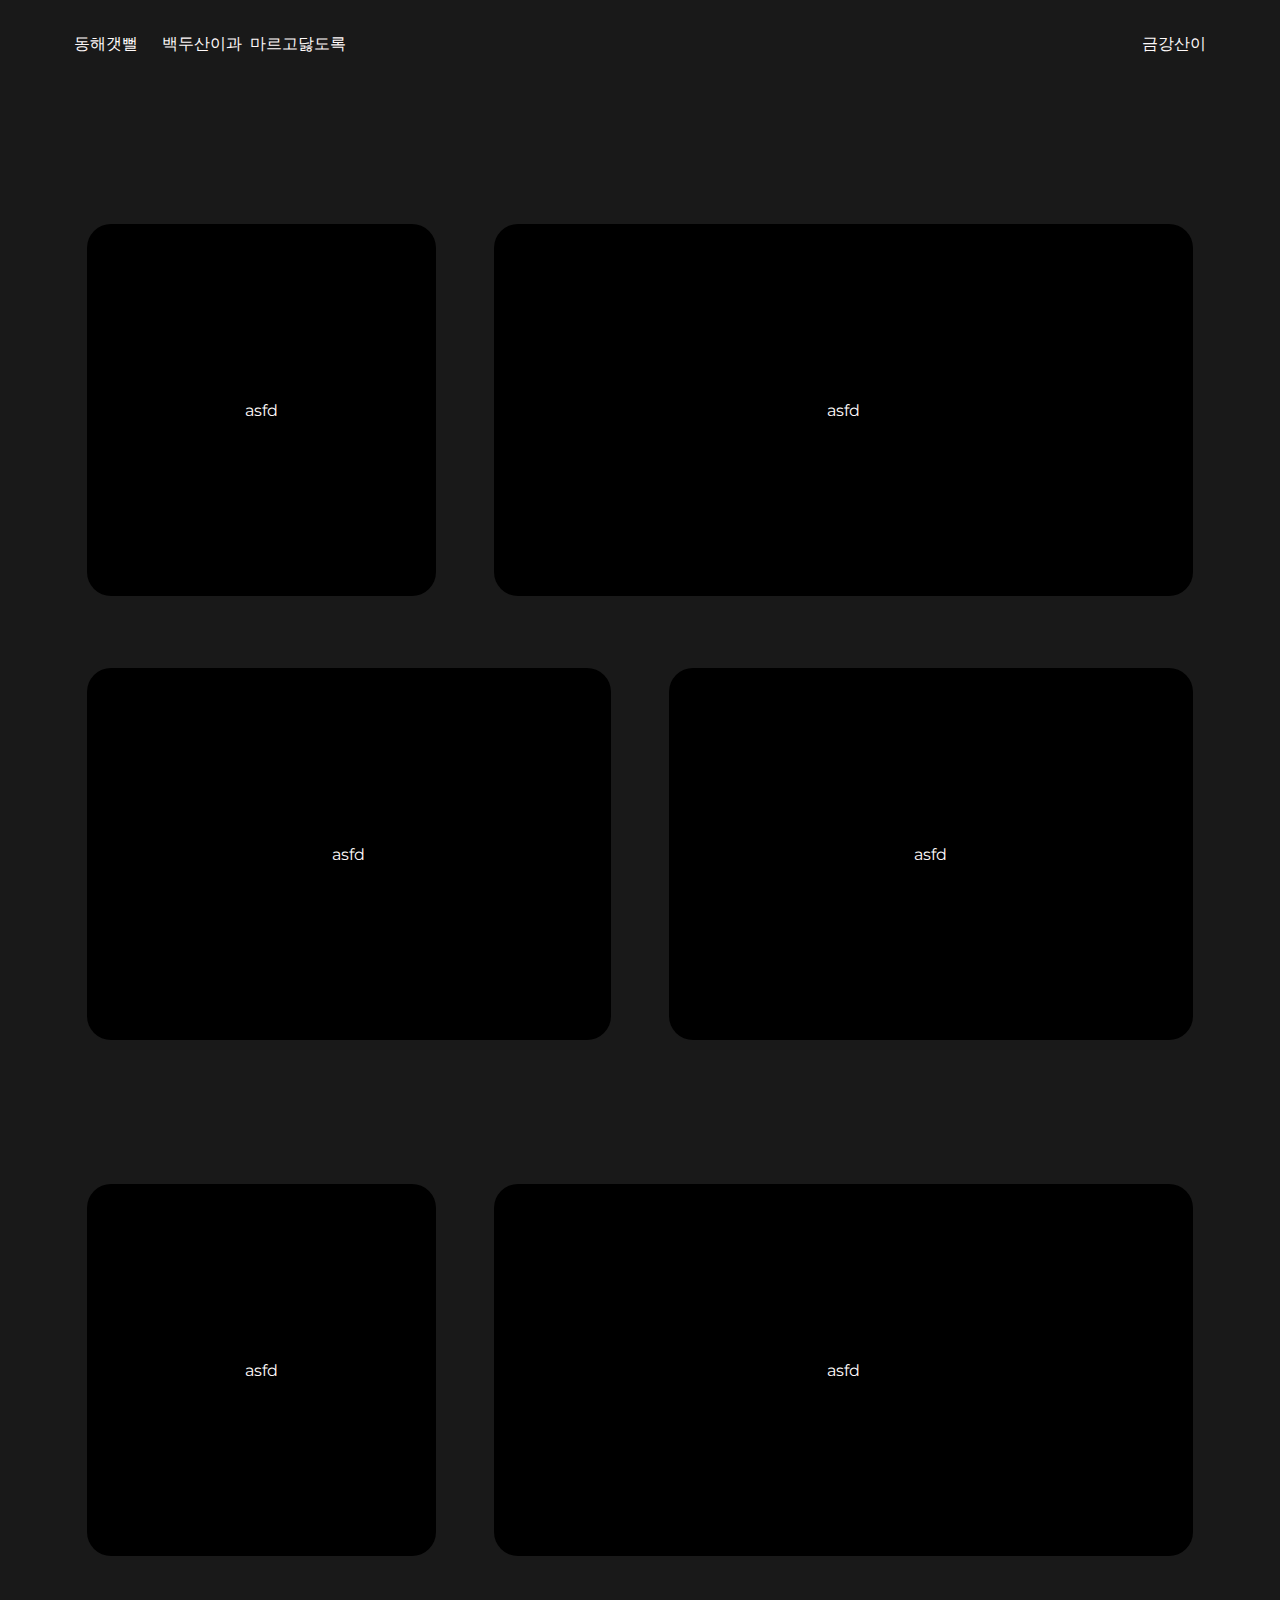
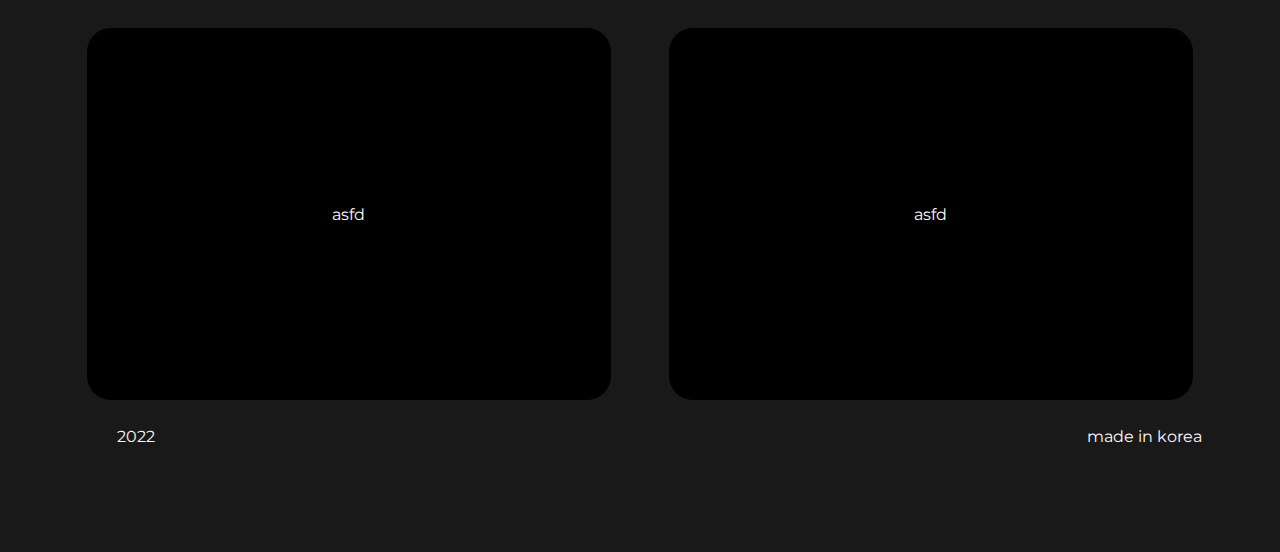
<file: index.html>
<!DOCTYPE html>
<html lang="en">
  <head>
    <meta charset="UTF-8" />
    <meta http-equiv="X-UA-Compatible" content="IE=edge" />
    <meta name="viewport" content="width=, initial-scale=1.0" />
    <title>debato</title>
    <link rel="stylesheet" href="./css/common.css" />
    <link rel="stylesheet" href="./css/index.css" />
  </head>
  <body>
    <!-- <header class="canvas"> -->
    <div class="main-content-container">
      <div class="header">
        <a>동해갯뻘</a>
        <a>백두산이과</a>
        <a>마르고닳도록</a>
        <a class="profile"> 금강산이</a>
      </div>
      <div class="row1">
        <div id="row1-inside-1">asfd</div>
        <div id="row1-inside-2">asfd</div>
      </div>
      <div class="row2">
        <div id="row2-inside-1">asfd</div>
        <div id="row2-inside-2">asfd</div>
      </div>
      <div class="row1">
        <div id="row1-inside-1">asfd</div>
        <div id="row1-inside-2">asfd</div>
      </div>
      <div class="row2">
        <div id="row2-inside-1">asfd</div>
        <div id="row2-inside-2">asfd</div>
      </div>
      <div class="footer">
        <div id="year">2022</div>
        <div>made in korea</div>
      </div>
    </div>
  </body>
</html>
</file>
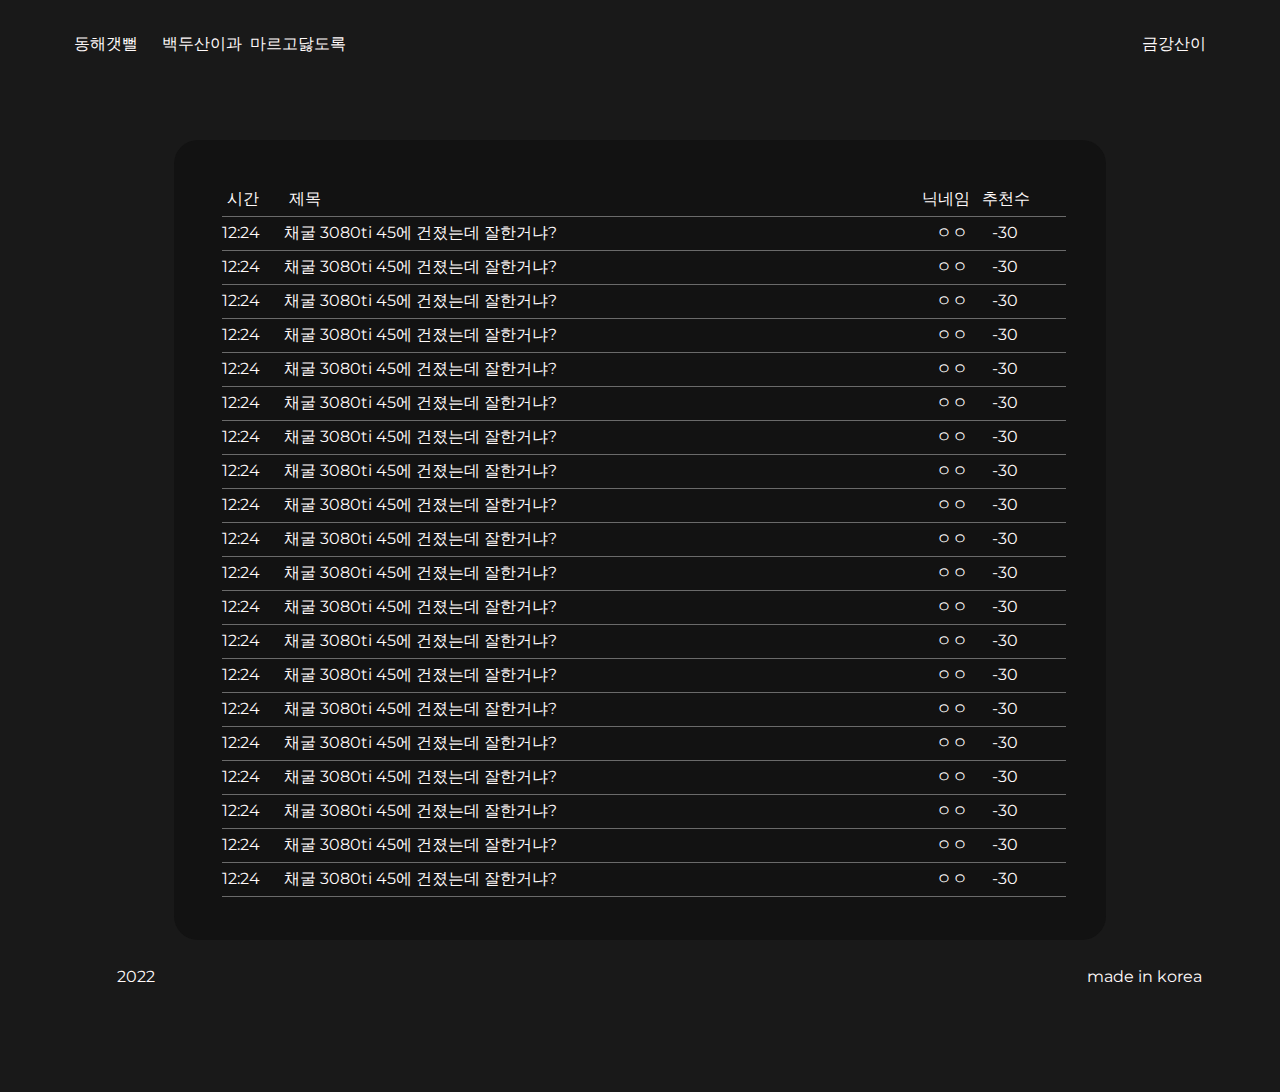
<file: board.html>
<!DOCTYPE html>
<html lang="en">
  <head>
    <meta charset="UTF-8" />
    <meta http-equiv="X-UA-Compatible" content="IE=edge" />
    <meta name="viewport" content="width=, initial-scale=1.0" />
    <title>debato</title>
    <link rel="stylesheet" href="./css/common.css" />
    <link rel="stylesheet" href="./css/board.css" />
  </head>
  <body>
    <!-- <header class="canvas"> -->
    <div class="main-content-container">
      <div class="header">
        <a>동해갯뻘</a>
        <a>백두산이과</a>
        <a>마르고닳도록</a>
        <a class="profile"> 금강산이</a>
      </div>
      <section class="board-section">
        <div id="post" class="post">
          <span id="posted-time-container">시간</span>
          <span id="title-container">제목</span>
          <span id="poster-container">닉네임</span>
          <span id="recommanded-container">추천수</span>
        </div>
        <div id="post" class="post">
          <span id="posted-time">12:24</span>
          <span id="title">채굴 3080ti 45에 건졌는데 잘한거냐?</span>
          <span id="poster">ㅇㅇ</span>
          <span id="recommanded">-30</span>
        </div>
        <div id="post" class="post">
          <span id="posted-time">12:24</span>
          <span id="title">채굴 3080ti 45에 건졌는데 잘한거냐?</span>
          <span id="poster">ㅇㅇ</span>
          <span id="recommanded">-30</span>
        </div>
        <div id="post" class="post">
          <span id="posted-time">12:24</span>
          <span id="title">채굴 3080ti 45에 건졌는데 잘한거냐?</span>
          <span id="poster">ㅇㅇ</span>
          <span id="recommanded">-30</span>
        </div>
        <div id="post" class="post">
          <span id="posted-time">12:24</span>
          <span id="title">채굴 3080ti 45에 건졌는데 잘한거냐?</span>
          <span id="poster">ㅇㅇ</span>
          <span id="recommanded">-30</span>
        </div>
        <div id="post" class="post">
          <span id="posted-time">12:24</span>
          <span id="title">채굴 3080ti 45에 건졌는데 잘한거냐?</span>
          <span id="poster">ㅇㅇ</span>
          <span id="recommanded">-30</span>
        </div>
        <div id="post" class="post">
          <span id="posted-time">12:24</span>
          <span id="title">채굴 3080ti 45에 건졌는데 잘한거냐?</span>
          <span id="poster">ㅇㅇ</span>
          <span id="recommanded">-30</span>
        </div>
        <div id="post" class="post">
          <span id="posted-time">12:24</span>
          <span id="title">채굴 3080ti 45에 건졌는데 잘한거냐?</span>
          <span id="poster">ㅇㅇ</span>
          <span id="recommanded">-30</span>
        </div>
        <div id="post" class="post">
          <span id="posted-time">12:24</span>
          <span id="title">채굴 3080ti 45에 건졌는데 잘한거냐?</span>
          <span id="poster">ㅇㅇ</span>
          <span id="recommanded">-30</span>
        </div>
        <div id="post" class="post">
          <span id="posted-time">12:24</span>
          <span id="title">채굴 3080ti 45에 건졌는데 잘한거냐?</span>
          <span id="poster">ㅇㅇ</span>
          <span id="recommanded">-30</span>
        </div>
        <div id="post" class="post">
          <span id="posted-time">12:24</span>
          <span id="title">채굴 3080ti 45에 건졌는데 잘한거냐?</span>
          <span id="poster">ㅇㅇ</span>
          <span id="recommanded">-30</span>
        </div>
        <div id="post" class="post">
          <span id="posted-time">12:24</span>
          <span id="title">채굴 3080ti 45에 건졌는데 잘한거냐?</span>
          <span id="poster">ㅇㅇ</span>
          <span id="recommanded">-30</span>
        </div>
        <div id="post" class="post">
          <span id="posted-time">12:24</span>
          <span id="title">채굴 3080ti 45에 건졌는데 잘한거냐?</span>
          <span id="poster">ㅇㅇ</span>
          <span id="recommanded">-30</span>
        </div>
        <div id="post" class="post">
          <span id="posted-time">12:24</span>
          <span id="title">채굴 3080ti 45에 건졌는데 잘한거냐?</span>
          <span id="poster">ㅇㅇ</span>
          <span id="recommanded">-30</span>
        </div>
        <div id="post" class="post">
          <span id="posted-time">12:24</span>
          <span id="title">채굴 3080ti 45에 건졌는데 잘한거냐?</span>
          <span id="poster">ㅇㅇ</span>
          <span id="recommanded">-30</span>
        </div>
        <div id="post" class="post">
          <span id="posted-time">12:24</span>
          <span id="title">채굴 3080ti 45에 건졌는데 잘한거냐?</span>
          <span id="poster">ㅇㅇ</span>
          <span id="recommanded">-30</span>
        </div>
        <div id="post" class="post">
          <span id="posted-time">12:24</span>
          <span id="title">채굴 3080ti 45에 건졌는데 잘한거냐?</span>
          <span id="poster">ㅇㅇ</span>
          <span id="recommanded">-30</span>
        </div>
        <div id="post" class="post">
          <span id="posted-time">12:24</span>
          <span id="title">채굴 3080ti 45에 건졌는데 잘한거냐?</span>
          <span id="poster">ㅇㅇ</span>
          <span id="recommanded">-30</span>
        </div>
        <div id="post" class="post">
          <span id="posted-time">12:24</span>
          <span id="title">채굴 3080ti 45에 건졌는데 잘한거냐?</span>
          <span id="poster">ㅇㅇ</span>
          <span id="recommanded">-30</span>
        </div>
        <div id="post" class="post">
          <span id="posted-time">12:24</span>
          <span id="title">채굴 3080ti 45에 건졌는데 잘한거냐?</span>
          <span id="poster">ㅇㅇ</span>
          <span id="recommanded">-30</span>
        </div>
        <div id="post" class="post">
          <span id="posted-time">12:24</span>
          <span id="title">채굴 3080ti 45에 건졌는데 잘한거냐?</span>
          <span id="poster">ㅇㅇ</span>
          <span id="recommanded">-30</span>
        </div>
      </section>
      <div class="footer">
        <div id="year">2022</div>
        <div>made in korea</div>
      </div>
    </div>
  </body>
</html>
</file>
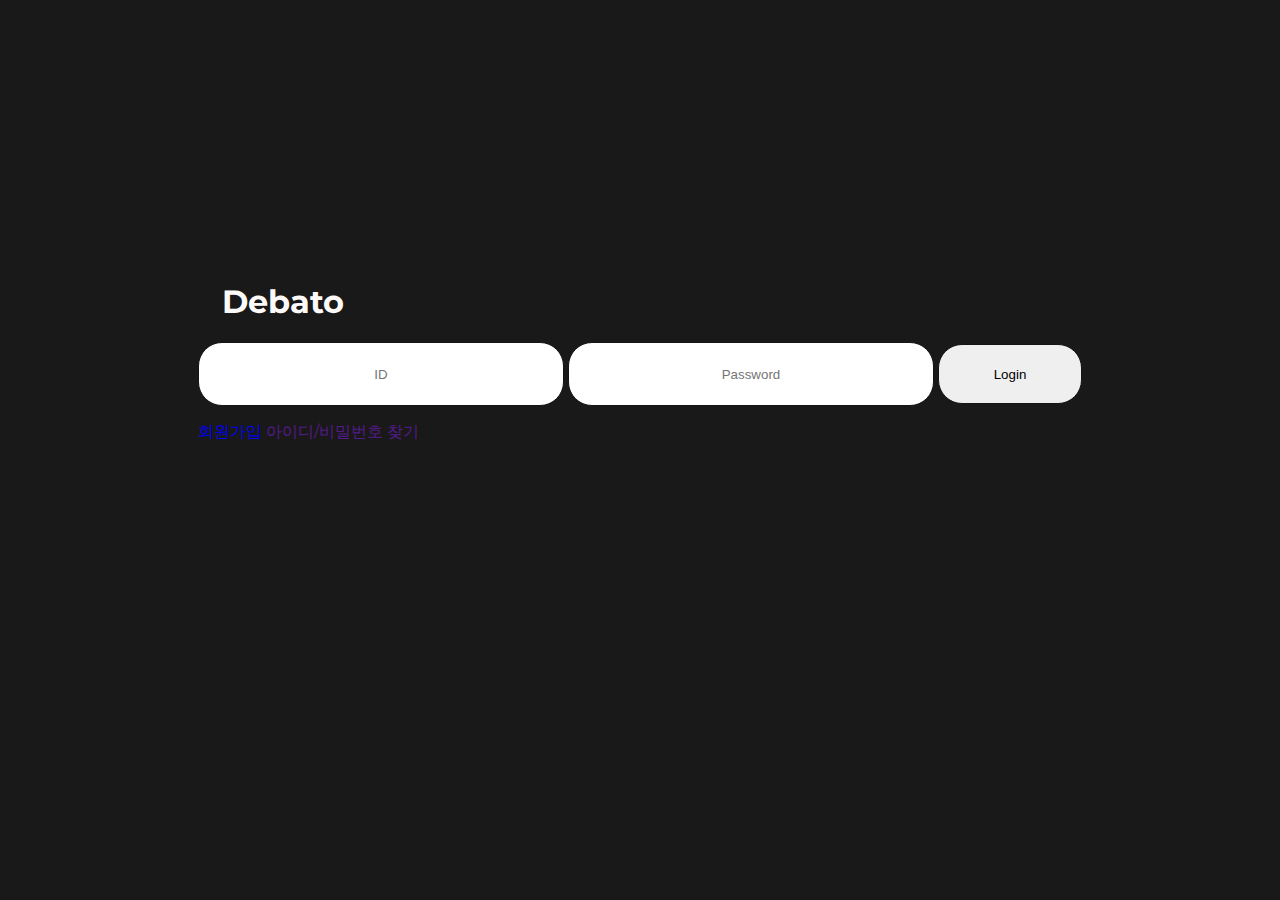
<file: sign.html>
<!DOCTYPE html>
<html lang="en">
  <head>
    <meta charset="UTF-8" />
    <meta http-equiv="X-UA-Compatible" content="IE=edge" />
    <meta name="viewport" content="width=, initial-scale=1.0" />
    <title>debato</title>
    <link rel="stylesheet" href="./css/common.css" />
    <link rel="stylesheet" href="./css/sign.css" />
  </head>
  <body>
    <div class="main-content-container">
      <div class="login-register-container">
        <div class="login_form">
          <h1>Debato</h1>
          <form>
            <input type="text" name="email" class="text_field" placeholder="ID" />
            <input type="password" name="password" class="text_field" placeholder="Password" />
            <input type="submit" value="Login" class="submit_btn" />
          </form>
          <p class="flex__cc"><a class="modal" href="#">회원가입</a> <a href="">아이디/비밀번호 찾기</a></p>
        </div>
      </div>
    </div>
  </body>
</html>
</file>
<file: css/common.css>
/* font - Montserrat */

/* montserrat-100 - latin */
@font-face {
  font-family: "Montserrat";
  font-style: normal;
  font-weight: 100;
  src: url("./fonts/montserrat-v25-latin-100.eot"); /* IE9 Compat Modes */
  src: local(""), url("./fonts/montserrat-v25-latin-100.eot?#iefix") format("embedded-opentype"), /* IE6-IE8 */ url("./fonts/montserrat-v25-latin-100.woff2") format("woff2"),
    /* Super Modern Browsers */ url("./fonts/montserrat-v25-latin-100.woff") format("woff"), /* Modern Browsers */ url("./fonts/montserrat-v25-latin-100.ttf") format("truetype"),
    /* Safari, Android, iOS */ url("./fonts/montserrat-v25-latin-100.svg#Montserrat") format("svg"); /* Legacy iOS */
}

/* montserrat-200 - latin */
@font-face {
  font-family: "Montserrat";
  font-style: normal;
  font-weight: 200;
  src: url("./fonts/montserrat-v25-latin-200.eot"); /* IE9 Compat Modes */
  src: local(""), url("./fonts/montserrat-v25-latin-200.eot?#iefix") format("embedded-opentype"), /* IE6-IE8 */ url("./fonts/montserrat-v25-latin-200.woff2") format("woff2"),
    /* Super Modern Browsers */ url("./fonts/montserrat-v25-latin-200.woff") format("woff"), /* Modern Browsers */ url("./fonts/montserrat-v25-latin-200.ttf") format("truetype"),
    /* Safari, Android, iOS */ url("./fonts/montserrat-v25-latin-200.svg#Montserrat") format("svg"); /* Legacy iOS */
}

/* montserrat-300 - latin */
@font-face {
  font-family: "Montserrat";
  font-style: normal;
  font-weight: 300;
  src: url("./fonts/montserrat-v25-latin-300.eot"); /* IE9 Compat Modes */
  src: local(""), url("./fonts/montserrat-v25-latin-300.eot?#iefix") format("embedded-opentype"), /* IE6-IE8 */ url("./fonts/montserrat-v25-latin-300.woff2") format("woff2"),
    /* Super Modern Browsers */ url("./fonts/montserrat-v25-latin-300.woff") format("woff"), /* Modern Browsers */ url("./fonts/montserrat-v25-latin-300.ttf") format("truetype"),
    /* Safari, Android, iOS */ url("./fonts/montserrat-v25-latin-300.svg#Montserrat") format("svg"); /* Legacy iOS */
}

/* montserrat-regular - latin */
@font-face {
  font-family: "Montserrat";
  font-style: normal;
  font-weight: 400;
  src: url("./fonts/montserrat-v25-latin-regular.eot"); /* IE9 Compat Modes */
  src: local(""), url("./fonts/montserrat-v25-latin-regular.eot?#iefix") format("embedded-opentype"), /* IE6-IE8 */ url("./fonts/montserrat-v25-latin-regular.woff2") format("woff2"),
    /* Super Modern Browsers */ url("./fonts/montserrat-v25-latin-regular.woff") format("woff"), /* Modern Browsers */ url("./fonts/montserrat-v25-latin-regular.ttf") format("truetype"),
    /* Safari, Android, iOS */ url("./fonts/montserrat-v25-latin-regular.svg#Montserrat") format("svg"); /* Legacy iOS */
}

/* montserrat-500 - latin */
@font-face {
  font-family: "Montserrat";
  font-style: normal;
  font-weight: 500;
  src: url("./fonts/montserrat-v25-latin-500.eot"); /* IE9 Compat Modes */
  src: local(""), url("./fonts/montserrat-v25-latin-500.eot?#iefix") format("embedded-opentype"), /* IE6-IE8 */ url("./fonts/montserrat-v25-latin-500.woff2") format("woff2"),
    /* Super Modern Browsers */ url("./fonts/montserrat-v25-latin-500.woff") format("woff"), /* Modern Browsers */ url("./fonts/montserrat-v25-latin-500.ttf") format("truetype"),
    /* Safari, Android, iOS */ url("./fonts/montserrat-v25-latin-500.svg#Montserrat") format("svg"); /* Legacy iOS */
}

/* montserrat-600 - latin */
@font-face {
  font-family: "Montserrat";
  font-style: normal;
  font-weight: 600;
  src: url("./fonts/montserrat-v25-latin-600.eot"); /* IE9 Compat Modes */
  src: local(""), url("./fonts/montserrat-v25-latin-600.eot?#iefix") format("embedded-opentype"), /* IE6-IE8 */ url("./fonts/montserrat-v25-latin-600.woff2") format("woff2"),
    /* Super Modern Browsers */ url("./fonts/montserrat-v25-latin-600.woff") format("woff"), /* Modern Browsers */ url("./fonts/montserrat-v25-latin-600.ttf") format("truetype"),
    /* Safari, Android, iOS */ url("./fonts/montserrat-v25-latin-600.svg#Montserrat") format("svg"); /* Legacy iOS */
}

/* montserrat-700 - latin */
@font-face {
  font-family: "Montserrat";
  font-style: normal;
  font-weight: 700;
  src: url("./fonts/montserrat-v25-latin-700.eot"); /* IE9 Compat Modes */
  src: local(""), url("./fonts/montserrat-v25-latin-700.eot?#iefix") format("embedded-opentype"), /* IE6-IE8 */ url("./fonts/montserrat-v25-latin-700.woff2") format("woff2"),
    /* Super Modern Browsers */ url("./fonts/montserrat-v25-latin-700.woff") format("woff"), /* Modern Browsers */ url("./fonts/montserrat-v25-latin-700.ttf") format("truetype"),
    /* Safari, Android, iOS */ url("./fonts/montserrat-v25-latin-700.svg#Montserrat") format("svg"); /* Legacy iOS */
}

/* montserrat-800 - latin */
@font-face {
  font-family: "Montserrat";
  font-style: normal;
  font-weight: 800;
  src: url("./fonts/montserrat-v25-latin-800.eot"); /* IE9 Compat Modes */
  src: local(""), url("./fonts/montserrat-v25-latin-800.eot?#iefix") format("embedded-opentype"), /* IE6-IE8 */ url("./fonts/montserrat-v25-latin-800.woff2") format("woff2"),
    /* Super Modern Browsers */ url("./fonts/montserrat-v25-latin-800.woff") format("woff"), /* Modern Browsers */ url("./fonts/montserrat-v25-latin-800.ttf") format("truetype"),
    /* Safari, Android, iOS */ url("./fonts/montserrat-v25-latin-800.svg#Montserrat") format("svg"); /* Legacy iOS */
}

/* montserrat-900 - latin */
@font-face {
  font-family: "Montserrat";
  font-style: normal;
  font-weight: 900;
  src: url("./fonts/montserrat-v25-latin-900.eot"); /* IE9 Compat Modes */
  src: local(""), url("./fonts/montserrat-v25-latin-900.eot?#iefix") format("embedded-opentype"), /* IE6-IE8 */ url("./fonts/montserrat-v25-latin-900.woff2") format("woff2"),
    /* Super Modern Browsers */ url("./fonts/montserrat-v25-latin-900.woff") format("woff"), /* Modern Browsers */ url("./fonts/montserrat-v25-latin-900.ttf") format("truetype"),
    /* Safari, Android, iOS */ url("./fonts/montserrat-v25-latin-900.svg#Montserrat") format("svg"); /* Legacy iOS */
}
html {
  background-color: #191919;
  font-family: Montserrat;
  color: #fffafa;
  display: inline-block;
  white-space: nowrap;
}

.main-content-container {
  margin: 0 auto;
  max-width: 1164px;
}

a {
  text-decoration: none;
}

/* header */

.header {
  height: 72px;
  display: flex;
  align-items: center;
}
.header .profile {
  margin-left: auto;
}
.header a {
  margin: 6px;
  display: flex;
  justify-content: center;
  align-items: center;
  width: 84px;
  height: 60px;
  border-radius: 4px;
  box-shadow: 6px black;
}

.header a:hover {
  background-color: black;
}

/* footer */

.footer {
  height: 144px;
  display: flex;
  justify-content: end;
}
.footer .profile {
  margin-left: auto;
}
.footer div {
  margin: 6px;
  display: flex;
  justify-content: center;
  align-items: center;
  width: 144px;
  height: 60px;
}
.footer #year {
  margin-right: auto;
}
</file>
<file: css/index.css>
.row1 {
  margin-top: 144px;
  /* display: grid;
  grid-template-columns: 2fr 3fr; */
  display: flex;
  justify-content: space-around;
}
.row1 div {
  height: 372px;
  display: flex;
  align-items: center;
  justify-content: center;
  background-color: black;
  border-radius: 24px;
}
.row1 #row1-inside-1 {
  width: 30%;
}
.row1 #row1-inside-2 {
  width: 60%;
}

/* row2 */

.row2 {
  margin-top: 72px;
  /* display: grid;
  grid-template-columns: 2fr 3fr; */
  display: flex;
  justify-content: space-around;
}
.row2 div {
  height: 372px;
  display: flex;
  align-items: center;
  justify-content: center;
  background-color: black;
  border-radius: 24px;
}
.row2 #row2-inside-1 {
  width: 45%;
}
.row2 #row2-inside-2 {
  width: 45%;
}

/* mobile */
@media (max-width: 768px) {
  .row1 {
    margin-top: 12px;
    padding-top: 24px;
    padding-bottom: 24px;
    display: flex;
    flex-direction: column;
    background-color: #121212;
    border-radius: 24px;
  }
  .row1 div {
    height: 144px;
    margin-top: 12px;
  }
  .row1 #row1-inside-1 {
    margin: auto;
    margin-bottom: 12px;
    width: 90%;
  }
  .row1 #row1-inside-2 {
    width: 90%;
    margin: auto;
  }
  .row2 {
    margin-top: 12px;
    padding-top: 24px;
    padding-bottom: 24px;
    display: flex;
    flex-direction: column;
    background-color: #121212;
    border-radius: 24px;
  }
  .row2 div {
    height: 144px;
    margin-top: 12px;
  }
  .row2 #row2-inside-1 {
    margin: auto;
    margin-bottom: 12px;
    width: 90%;
  }
  .row2 #row2-inside-2 {
    width: 90%;
    margin: auto;
  }
}
</file>
<file: css/board.css>
.board-section {
  display: flex;
  align-items: left;
  justify-content: center;
  max-width: 80%;
  background-color: #121212;
  margin-top: 60px;
  min-height: 800px;
  margin-left: auto;
  margin-right: auto;
  flex-direction: column;
  border-radius: 24px;
}

#title {
  width: 492px;
  margin-left: 24px;
}

#poster {
  margin-left: auto;
}

#recommanded {
  margin-right: 48px;
  margin-left: 24px;
}

#posted-time-container {
  margin-left: 5px;
}
#title-container {
  width: 492px;
  margin-left: 30px;
}

#poster-container {
  margin-left: auto;
}

#recommanded-container {
  margin-left: 12px;
  margin-right: 36px;
}

.board-section .post {
  display: flex;
  border-bottom: 1px solid rgb(106, 106, 106);
}
.board-section #post {
  margin-left: 48px;
  padding-top: 6px;
  padding-bottom: 6px;
  margin-right: 40px;
}

/* mobile */
/* mobile */
/* mobile */
/* mobile */
/* mobile */
/* mobile */

@media (max-width: 768px) {
  #posted-time-container {
    margin-left: 0px;
  }
  #title-container {
    width: 492px;
    margin-left: 30px;
  }

  #poster-container {
    display: none;
  }

  #recommanded-container {
    margin-right: 0px;
  }
  .board-section {
    display: flex;
    max-width: 100%;
    margin-top: 20px;
  }

  #title {
    display: block;
    color: white;
    overflow: hidden;
    text-overflow: ellipsis;
  }

  #poster {
    margin-left: auto;
    width: 48px;
    display: none;
  }

  #recommanded {
    margin-right: 6px;
    margin-left: 24px;
  }

  .board-section .post {
    margin-left: 12px;
    margin-top: 1px;
    margin-bottom: 1px;
    display: flex;
    margin-left: 48px;
    padding-top: 6px;
    padding-bottom: 6px;
    margin-right: 40px;
  }
}
</file>
<file: css/sign.css>
body {
  margin: 0;
}
h1 {
  padding-left: 24px;
}
.login-register-container {
  display: flex;
  justify-content: center;
  align-items: center;
  min-height: 80vh;
}
.login-register-container input {
  height: 60px;
  width: 360px;
  border: 1px solid #141414;
  border-radius: 24px;
  text-align: center;
}
.login-register-container .submit_btn {
  width: 144px;
}

.submit_btn:hover {
  transition: box-shadow 150ms ease-in-out, color 300ms ease-in-out;
  box-shadow: 0 0 40px 40px #4ebbff inset;
}
</file>
